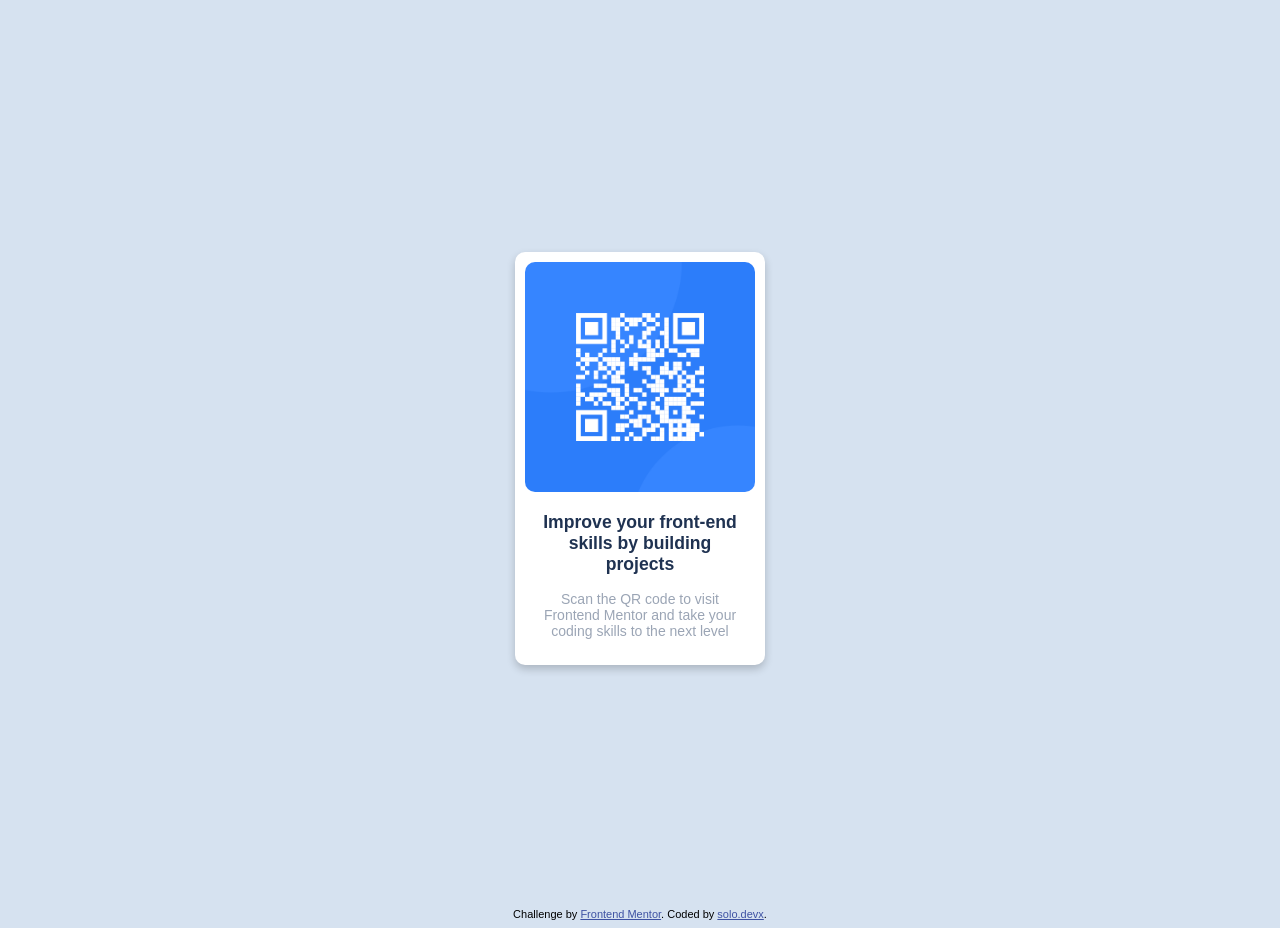
<file: qr-code-component-main/index.html>
<!doctype html>
<html lang="en">
  <head>
    <meta charset="UTF-8" />
    <meta name="viewport" content="width=device-width, initial-scale=1.0" />
    <!-- displays site properly based on user's device -->

    <link
      rel="icon"
      type="image/png"
      sizes="32x32"
      href="./images/favicon-32x32.png"
    />
    <link rel="stylesheet" href="./style.css" />

    <title>Frontend Mentor | QR code component</title>

    <!-- Feel free to remove these styles or customise in your own stylesheet 👍 -->
    <style>
      .attribution {
        font-size: 0.6875rem;
        text-align: center;
      }
      .attribution a {
        color: hsl(228, 45%, 44%);
      }
    </style>
  </head>
  <body>
    <div class="container">
      <div class="card">
        <img src="./images/image-qr-code.png" alt="QR code image"/>
        <h1 class="card-heading">Improve your front-end skills by building projects</h1>
        <p class="card-text">
          Scan the QR code to visit Frontend Mentor and take your coding skills
          to the next level
        </p>
      </div>
    </div>

    <footer class="attribution">
      Challenge by
      <a href="https://www.frontendmentor.io?ref=challenge">Frontend Mentor</a>.
      Coded by
      <a href="https://www.frontendmentor.io/profile/solodevx">solo.devx</a>.
    </footer>
  </body>
</html>
</file>
<file: qr-code-component-main/style.css>
* {
  box-sizing: border-box;
}

body{
  font-family: 'Outfit', sans-serif;
  background-color: hsl(212, 45%, 89%);

}

.container {
  display: flex;
  justify-content: center;
  align-items: center;
  height: 100vh;
}   

.card {
  box-shadow: 0 4px 8px 0 rgba(0,0,0,0.2);
  transition: 0.3s;
  width: 250px;
  margin: 10px auto;
  padding: 10px;
  background-color: hsl(0, 0%, 100%);
  text-align: center;
  border-radius: 10px;
}

.card img {
  border-radius: 10px;
  width: 100%;
}

.card-heading {
  font-size: 1.1rem;
  font-weight: 700;
  color: hsl(218, 44%, 22%);
  margin: 1rem;
}

.card-text {
  font-size: 0.875rem;
  color: hsl(218, 15%, 66%);
  margin: 1rem;
}

/* mobile design */
@media (max-width: 480px) {
  .card {
    width: 90%;
  }
}

/* tablet design */
@media (min-width: 481px) and (max-width: 768px) {
  .card {
    width: 70%;
  }
}
</file>
